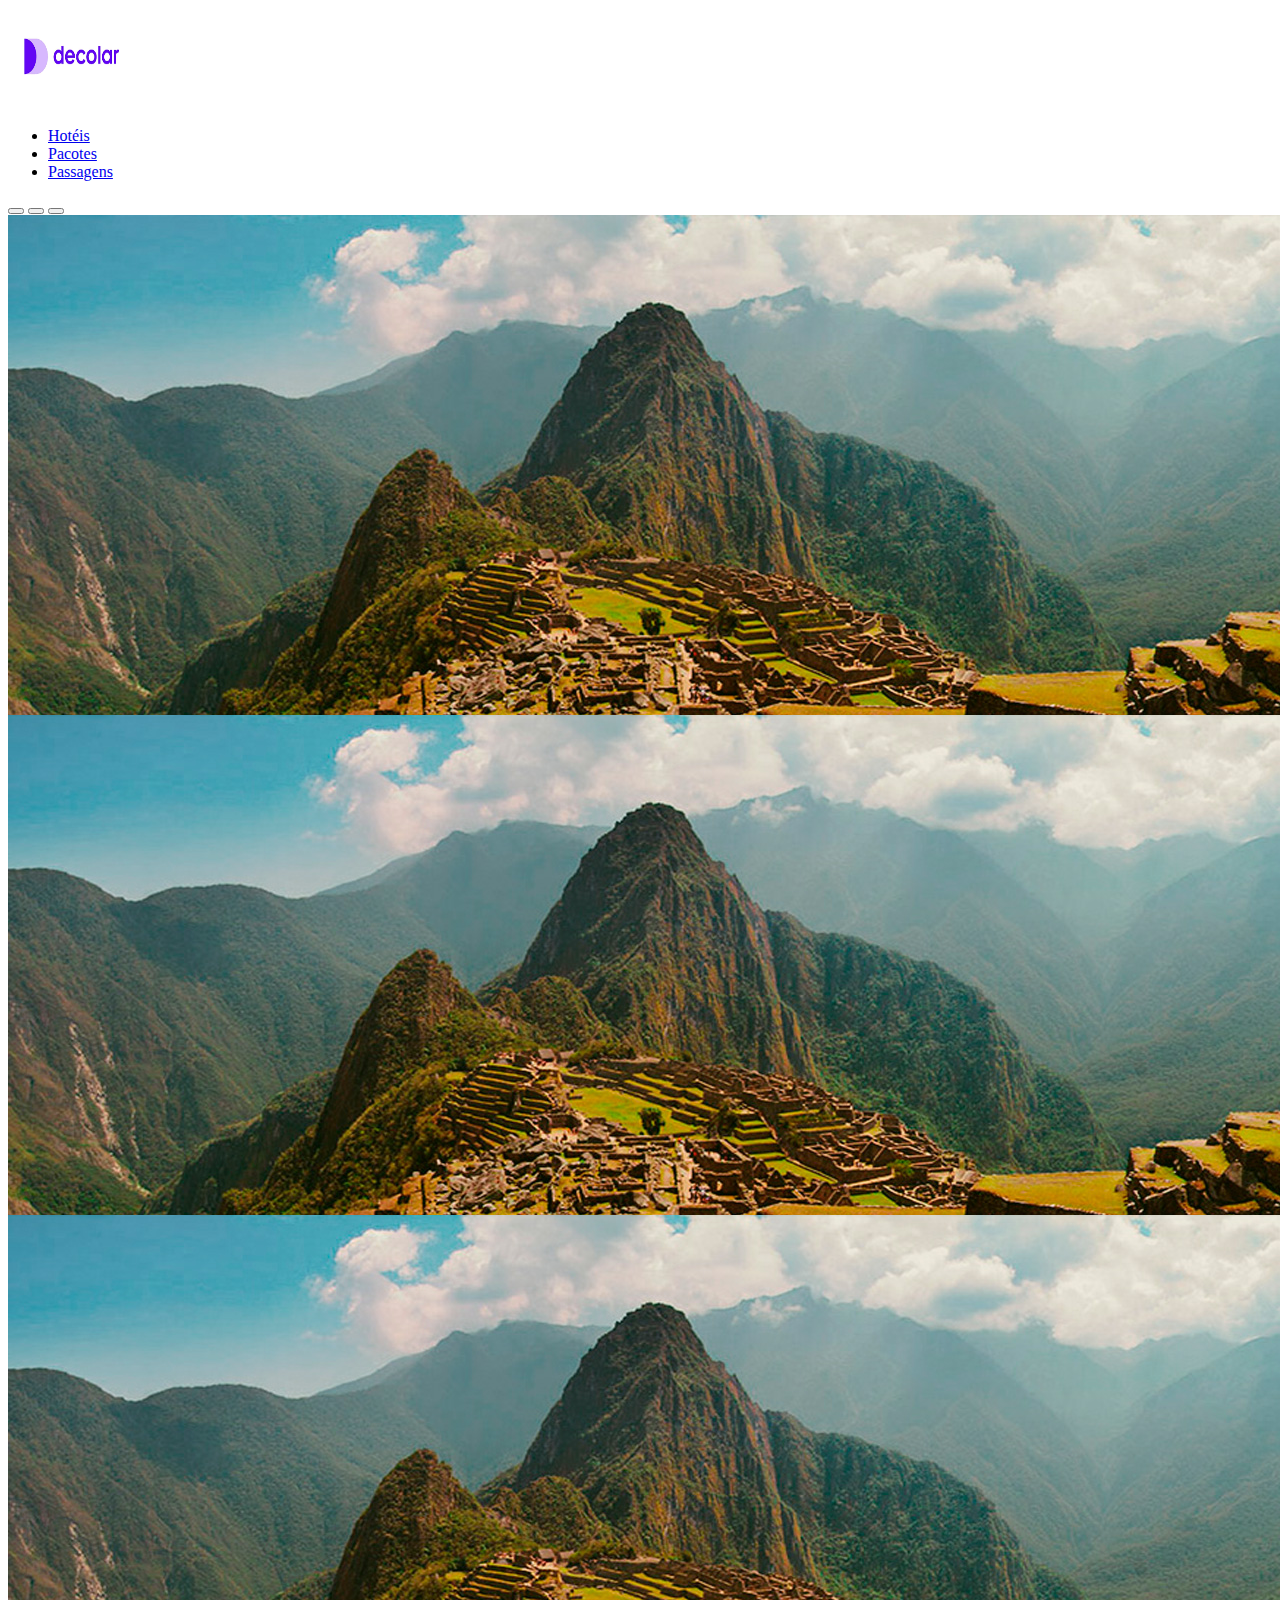
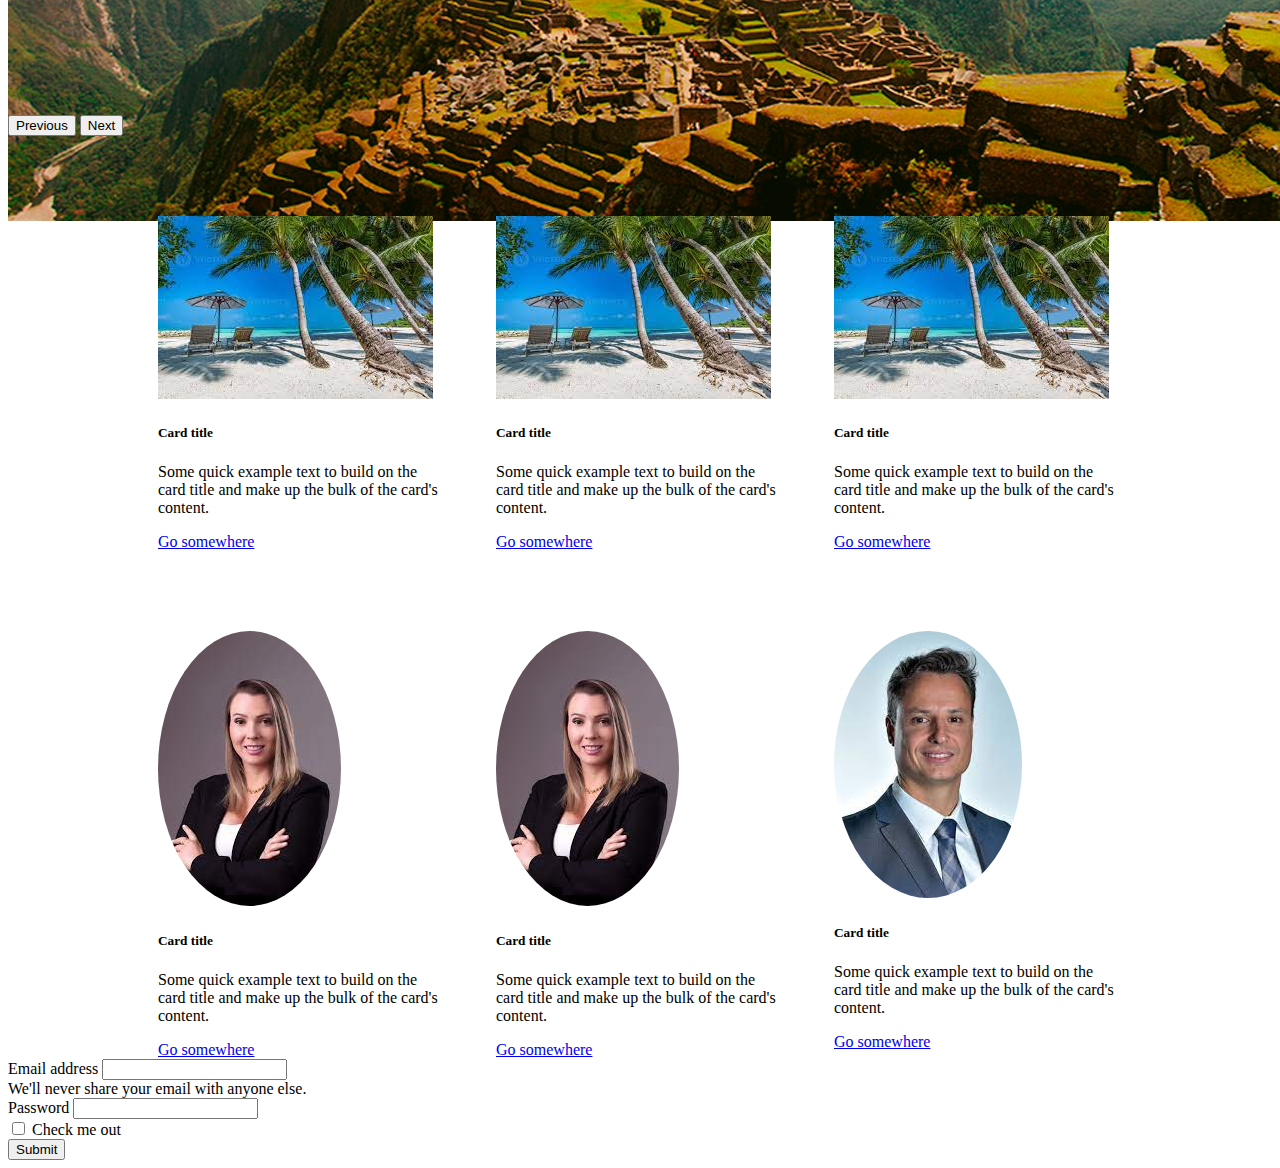
<file: index.html>
<!DOCTYPE html>
<html lang="en">
<head>
    <meta charset="UTF-8">
    <meta name="viewport" content="width=device-width, initial-scale=1.0">
    <title>Decolar</title>
    <link rel="stylesheet" href="style.css">
    <link href="https://cdn.jsdelivr.net/npm/bootstrap@5.3.2/dist/css/bootstrap.min.css" rel="stylesheet" integrity="sha384-T3c6CoIi6uLrA9TneNEoa7RxnatzjcDSCmG1MXxSR1GAsXEV/Dwwykc2MPK8M2HN" crossorigin="anonymous">
</head>
<body>
<div>

</div>

    <nav class="navbar navbar-expand-lg bg-body-tertiary">
        <div class="container-fluid">
          <img id="logo" src="imagem/deolarlogoeee.png">
          </button>
          <div class="collapse navbar-collapse" id="navbarNav">
            <ul class="navbar-nav">
              <li class="nav-item">
                <a class="nav-link active" aria-current="page" href="#">Hotéis</a>
              </li>
              <li class="nav-item">
                <a class="nav-link" href="#">Pacotes</a>
              </li>
              <li class="nav-item">
                <a class="nav-link" href="#">Passagens</a>
              </li>
            </ul>
          </div>
        </div>
      </nav>


  
  <div id="carouselExampleIndicators" class="carousel slide">
    <div class="carousel-indicators">
      <button type="button" data-bs-target="#carouselExampleIndicators" data-bs-slide-to="0" class="active" aria-current="true" aria-label="Slide 1"></button>
      <button type="button" data-bs-target="#carouselExampleIndicators" data-bs-slide-to="1" aria-label="Slide 2"></button>
      <button type="button" data-bs-target="#carouselExampleIndicators" data-bs-slide-to="2" aria-label="Slide 3"></button>
    </div>
    <div class="carousel-inner">
      <div class="carousel-item active">
        <img src="imagem/cidade-machu-picchu.jpg">
      </div>
      <div class="carousel-item">
        <img src="imagem/cidade-machu-picchu.jpg">
      </div>
      <div class="carousel-item">
        <img src="imagem/cidade-machu-picchu.jpg">
      </div>
    </div>
    <button class="carousel-control-prev" type="button" data-bs-target="#carouselExampleIndicators" data-bs-slide="prev">
      <span class="carousel-control-prev-icon" aria-hidden="true"></span>
      <span class="visually-hidden">Previous</span>
    </button>
    <button class="carousel-control-next" type="button" data-bs-target="#carouselExampleIndicators" data-bs-slide="next">
      <span class="carousel-control-next-icon" aria-hidden="true"></span>
      <span class="visually-hidden">Next</span>
    </button>
  </div>

  

  <section class="cards"> 
  <div class="card" style="width: 18rem;">
    <img src="imagem/caribe.jfif" class="card-img-top" alt="...">
    <div class="card-body">
      <h5 class="card-title">Card title</h5>
      <p class="card-text">Some quick example text to build on the card title and make up the bulk of the card's content.</p>
      <a href="#" class="btn btn-primary">Go somewhere</a>
    </div>
  </div>

  
  <div class="card" style="width: 18rem;">
    <img src="imagem/caribe.jfif" class="card-img-top" alt="...">
    <div class="card-body">
      <h5 class="card-title">Card title</h5>
      <p class="card-text">Some quick example text to build on the card title and make up the bulk of the card's content.</p>
      <a href="#" class="btn btn-primary">Go somewhere</a>
    </div>
  </div>

  <div class="card" style="width: 18rem;">
    <img src="imagem/caribe.jfif" class="card-img-top" alt="...">
    <div class="card-body">
      <h5 class="card-title">Card title</h5>
      <p class="card-text">Some quick example text to build on the card title and make up the bulk of the card's content.</p>
      <a href="#" class="btn btn-primary">Go somewhere</a>
    </div>
  </div>
</section>

<section class="avaliacoes"> 
  <div class="cardfotos" style="width: 18rem;">
    <img src="imagem/pessoa1.jpg" class="card-img-top1" alt="...">
    <div class="card-body">
      <h5 class="card-title">Card title</h5>
      <p class="card-text">Some quick example text to build on the card title and make up the bulk of the card's content.</p>
      <a href="#" class="btn btn-primary">Go somewhere</a>
    </div>
  </div>

  <div class="cardfotos" style="width: 18rem;">
    <img src="imagem/pessoa1.jpg" class="card-img-top1" alt="...">
    <div class="card-body">
      <h5 class="card-title">Card title</h5>
      <p class="card-text">Some quick example text to build on the card title and make up the bulk of the card's content.</p>
      <a href="#" class="btn btn-primary">Go somewhere</a>
    </div>
  </div>

  <div class="cardfotos" style="width: 18rem;">
    <img src="imagem/pessoa2.jpg" class="card-img-top1" alt="...">
    <div class="card-body">
      <h5 class="card-title">Card title</h5>
      <p class="card-text">Some quick example text to build on the card title and make up the bulk of the card's content.</p>
      <a href="#" class="btn btn-primary">Go somewhere</a>
    </div>
  </div>
</section>

<section>
<form>
  <div class="mb-3">
    <label for="exampleInputEmail1" class="form-label">Email address</label>
    <input type="email" class="form-control" id="exampleInputEmail1" aria-describedby="emailHelp">
    <div id="emailHelp" class="form-text">We'll never share your email with anyone else.</div>
  </div>
  <div class="mb-3">
    <label for="exampleInputPassword1" class="form-label">Password</label>
    <input type="password" class="form-control" id="exampleInputPassword1">
  </div>
  <div class="mb-3 form-check">
    <input type="checkbox" class="form-check-input" id="exampleCheck1">
    <label class="form-check-label" for="exampleCheck1">Check me out</label>
  </div>
  <button type="submit" class="btn btn-primary">Submit</button>
</form>
</section>


     




<script src="https://cdn.jsdelivr.net/npm/bootstrap@5.3.2/dist/js/bootstrap.bundle.min.js" integrity="sha384-C6RzsynM9kWDrMNeT87bh95OGNyZPhcTNXj1NW7RuBCsyN/o0jlpcV8Qyq46cDfL" crossorigin="anonymous"></script>    
</body>
</html>
</file>
<file: style.css>
#logo {
    height: 11vh;
    width: 10vw;
    gap: 50px;
}

.carousel-item {
    height: 500px;
}
  

.cards {
    margin-top: 80px;
    top: 100px;
    display: flex;
    justify-content: center;
    gap: 50px;

}

.card-img-top1 {
    border-radius: 50%;
    


}

.avaliacoes {
    border-radius: 50%;
    display: flex;
    justify-content: center;
    margin-top: 80px;
    top: 100px;
    gap: 50px;
    

}
</file>
